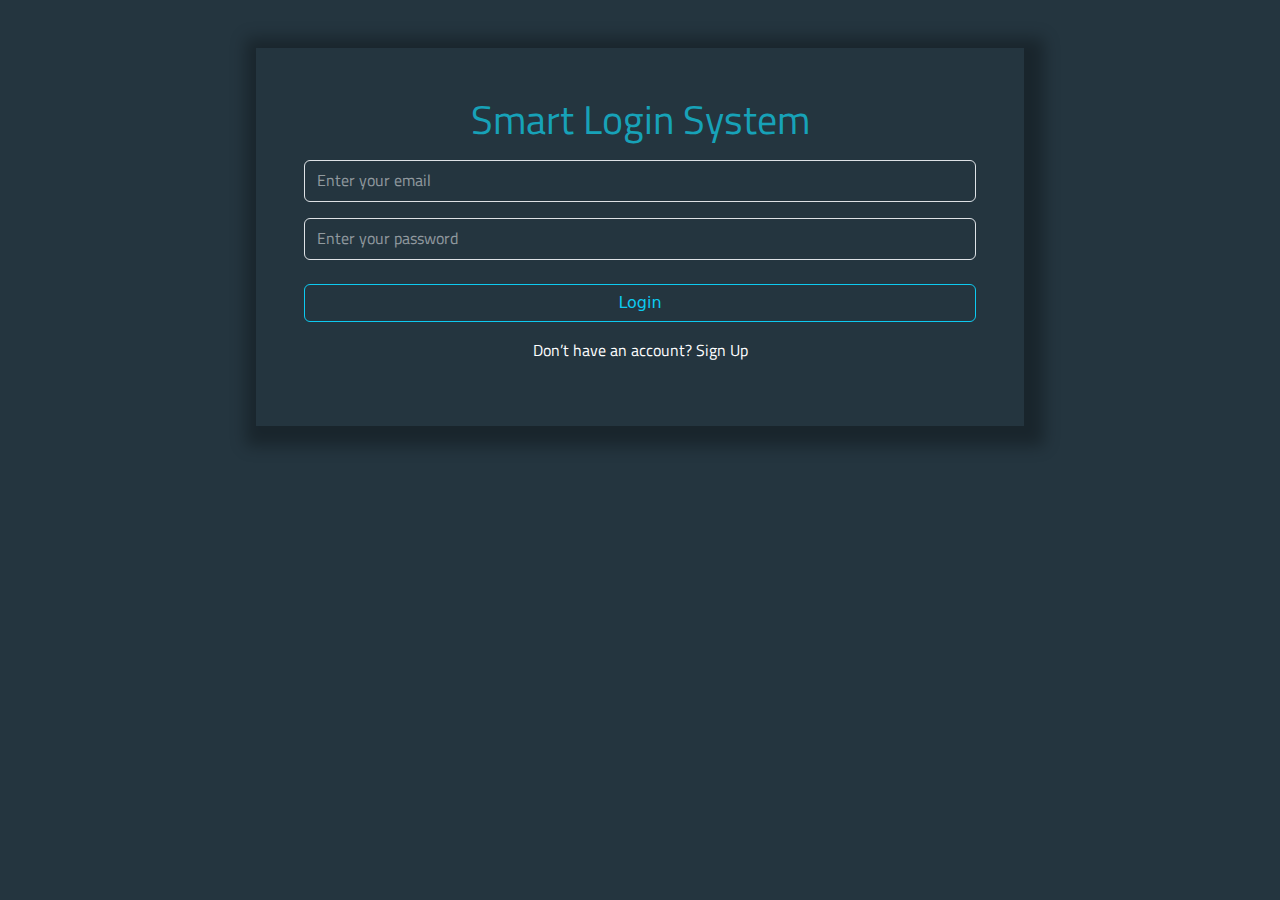
<file: index.html>
<!DOCTYPE html>
<html lang="en">

<head>
    <meta charset="UTF-8">
    <meta name="viewport" content="width=device-width, initial-scale=1.0">
    <title>Document</title>
    <link rel="preconnect" href="https://fonts.googleapis.com">
    <link rel="preconnect" href="https://fonts.gstatic.com" crossorigin>
    <link
        href="https://fonts.googleapis.com/css2?family=Titillium+Web:ital,wght@0,200;0,300;0,400;0,600;0,700;0,900;1,200;1,300;1,400;1,600;1,700&display=swap"
        rel="stylesheet">
    <link rel="stylesheet" href="./CSS/bootstrap.min.css">
    <link rel="stylesheet" href="./CSS/all.min.css">
    <link rel="stylesheet" href="./CSS/style.css">
</head>

<body>
    <main class="overflow-auto">
        <section class="mt-5">
            <div class="container py-5 px-5">
                <h1 class="text-center">Smart Login System </h1>
                <input type="text" class="form-control my-2 bg-transparent py-2 shadow-none d-none text-white"
                    placeholder="Enter your name" id="name">
                <input type="email" class="form-control my-3 bg-transparent py-2 shadow-none text-white"
                    placeholder="Enter your email" id="mail">
                <input type="text" class="form-control my-2 bg-transparent py-2 shadow-none text-white "
                    placeholder="Enter your password" id="password">
                <input type="text" class="form-control my-2 bg-transparent py-2 shadow-none d-none text-white"
                    placeholder="Enter password" id="password1">
                <p class="requires text-danger text-center d-none">All inputs are required</p>
                <p class="seccess text-success text-center d-none">Success</p>
                <p class="already text-danger text-center d-none">email already exists </p>
                <p class="notexist text-danger text-center d-none">email or password not exist</p>
                <button class="btn btn-outline-info w-100 my-3 loginbtn">Login</button>
                <button class="btn btn-outline-info w-100 my-3 d-none signupbtn">Sign Up</button>
                <p class="text-white text-center sign">Don’t have an account?<a
                        class="text-white text-decoration-none signup"> Sign Up</a></p>
                <p class="text-white text-center d-none log">Don’t have an account?<a
                        class="text-white text-decoration-none login "> sign in</a></p>
            </div>
        </section>
    </main>





    <script src="./JS/bootstrap.bundle.min.js"></script>
    <script src="./JS/welcome.js"></script>
    <script src="./JS/script.js"></script>


</body>

</html>
</file>
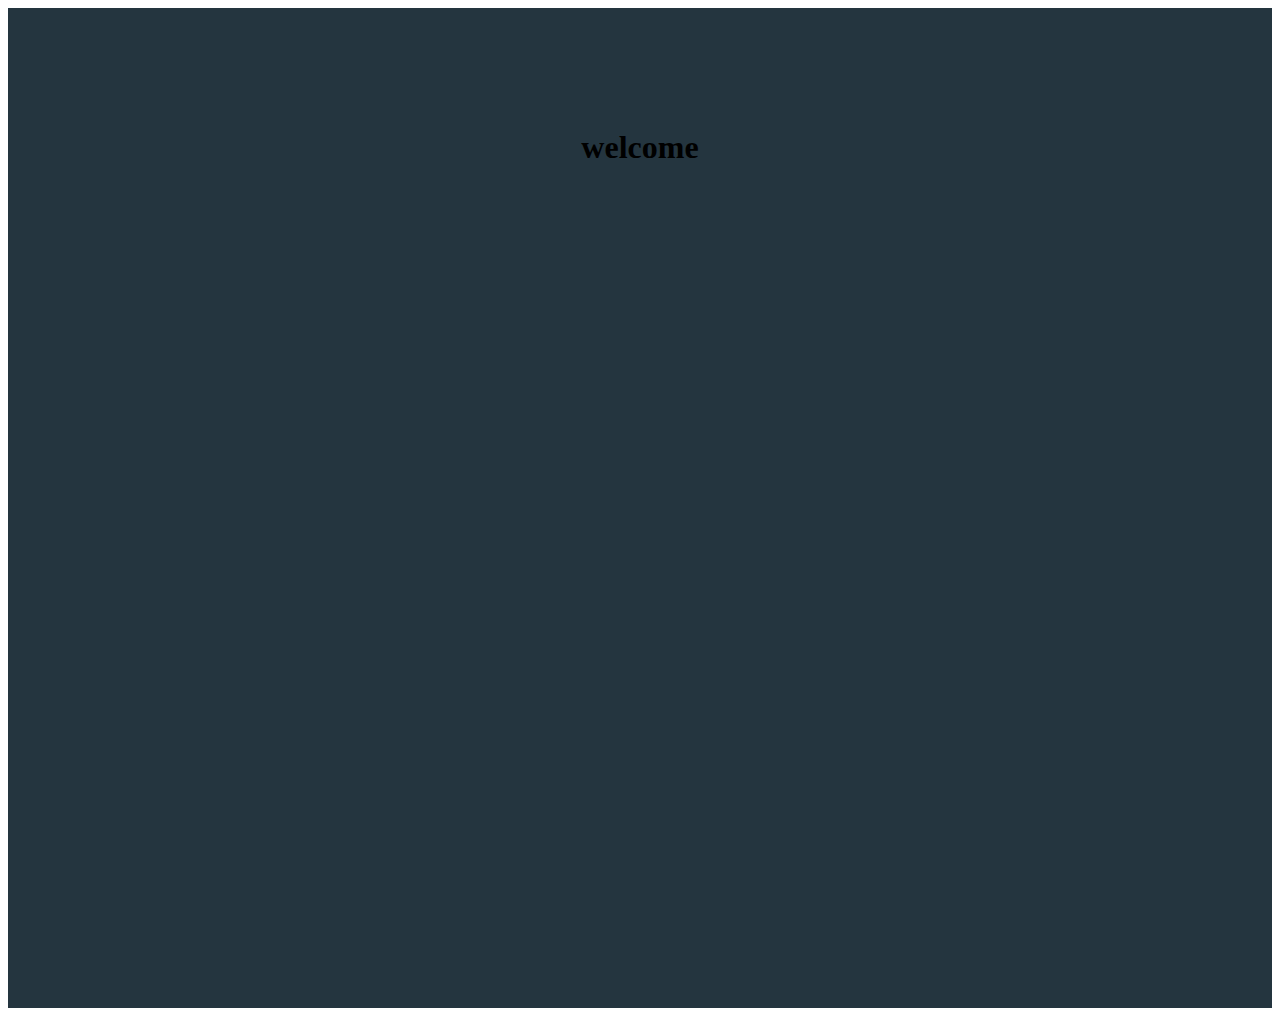
<file: welcome.html>
<!DOCTYPE html>
<html lang="en">

<head>
    <meta charset="UTF-8">
    <meta name="viewport" content="width=device-width, initial-scale=1.0">
    <link rel="stylesheet" href="./CSS/style.css">
    <title>Document</title>
</head>

<body>
    <div class="homePage">
        <h1>welcome</h1>
    </div>



    <script src="./JS/bootstrap.bundle.min.js"></script>
    <script src="./JS/welcome.js"></script>
    <script src="./JS/script.js"></script>
</body>

</html>
</file>
<file: CSS/style.css>
main{
    background-color: #24353F;
    height: 100vh;
}
section{
    background-color:  #24353F;
    width: 60%;
    margin: auto;
    box-shadow: 5px 5px 15px 15px rgba(0,0,0,0.3);
}
section h1{
    font-family: "Titillium Web", sans-serif;
    font-size: 40px;
    font-weight: 500 !important;
    line-height: 48px;
    color: #17A2B8;

}
section p{
    font-size: 16px;
    font-family: "Titillium Web", sans-serif;
    font-weight: 400;
    line-height: 24px;
}
::placeholder{
    color:rgba(255, 255, 255, 0.5) !important;
    font-family: "Titillium Web", sans-serif;
    font-size: 16px;
    font-weight: 400;
    line-height: 24px;
}
a{
    cursor: pointer;
}
.homePage{
    background-color: #24353F;
    text-align: center;
    padding-top: 100px;
    width: 100%;
    height: 100vh;
}
</file>
